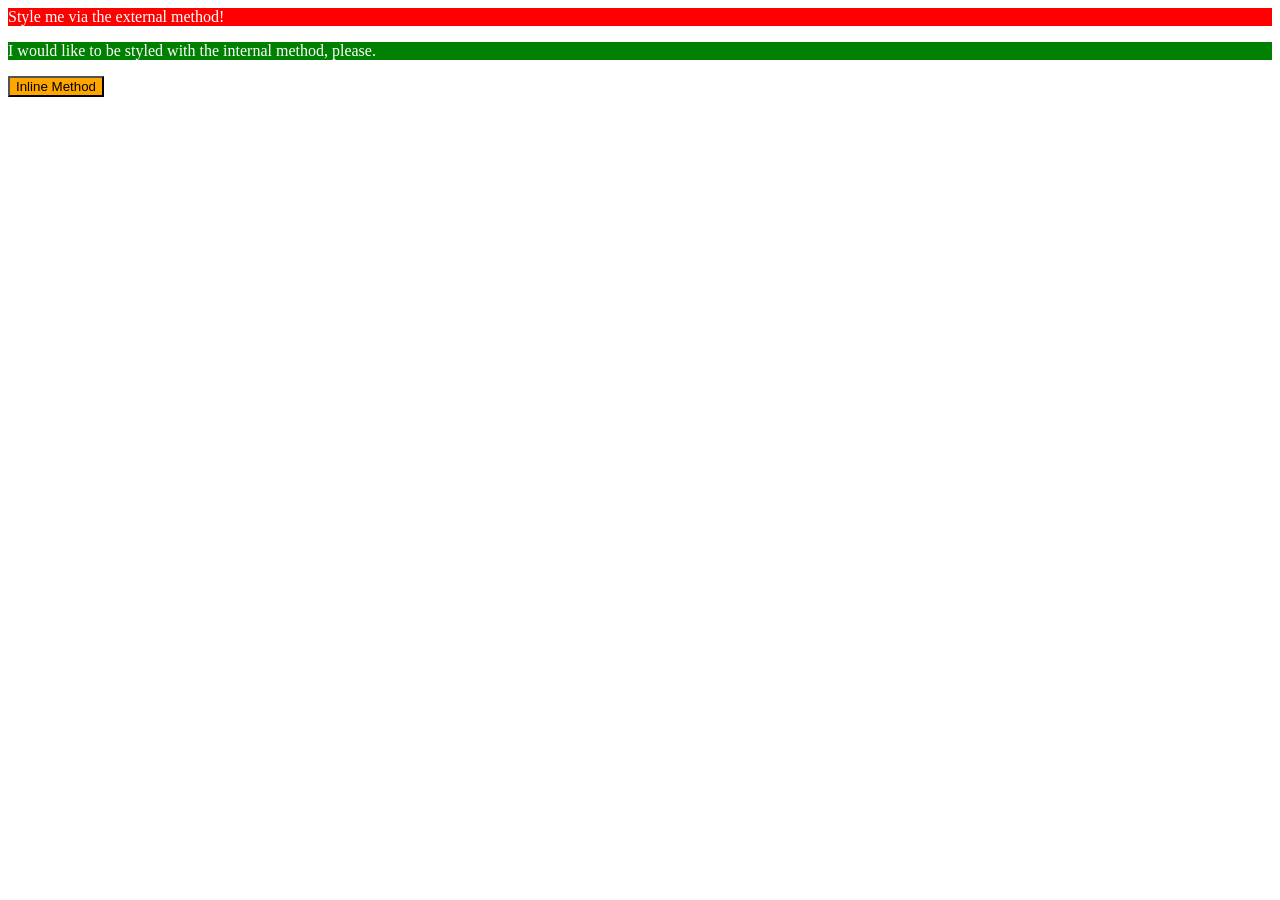
<file: foundations/intro-to-css/01-css-methods/index.html>
<!DOCTYPE html>
<html lang="en">
  <head>
    <meta charset="UTF-8">
    <meta http-equiv="X-UA-Compatible" content="IE=edge">
    <meta name="viewport" content="width=device-width, initial-scale=1.0">
    <title>Methods for Adding CSS</title>
    <link rel="stylesheet" href="style.css">
    <style> 
    
     p{
        color: white;
        background-color: green
      }
    </style>
  </head>
  <body>
    <div>Style me via the external method!</div>
    <p>I would like to be styled with the internal method, please.</p>
    <button style="color:black; background-color: orange;">Inline Method</button>
  </body>
</html>
</file>
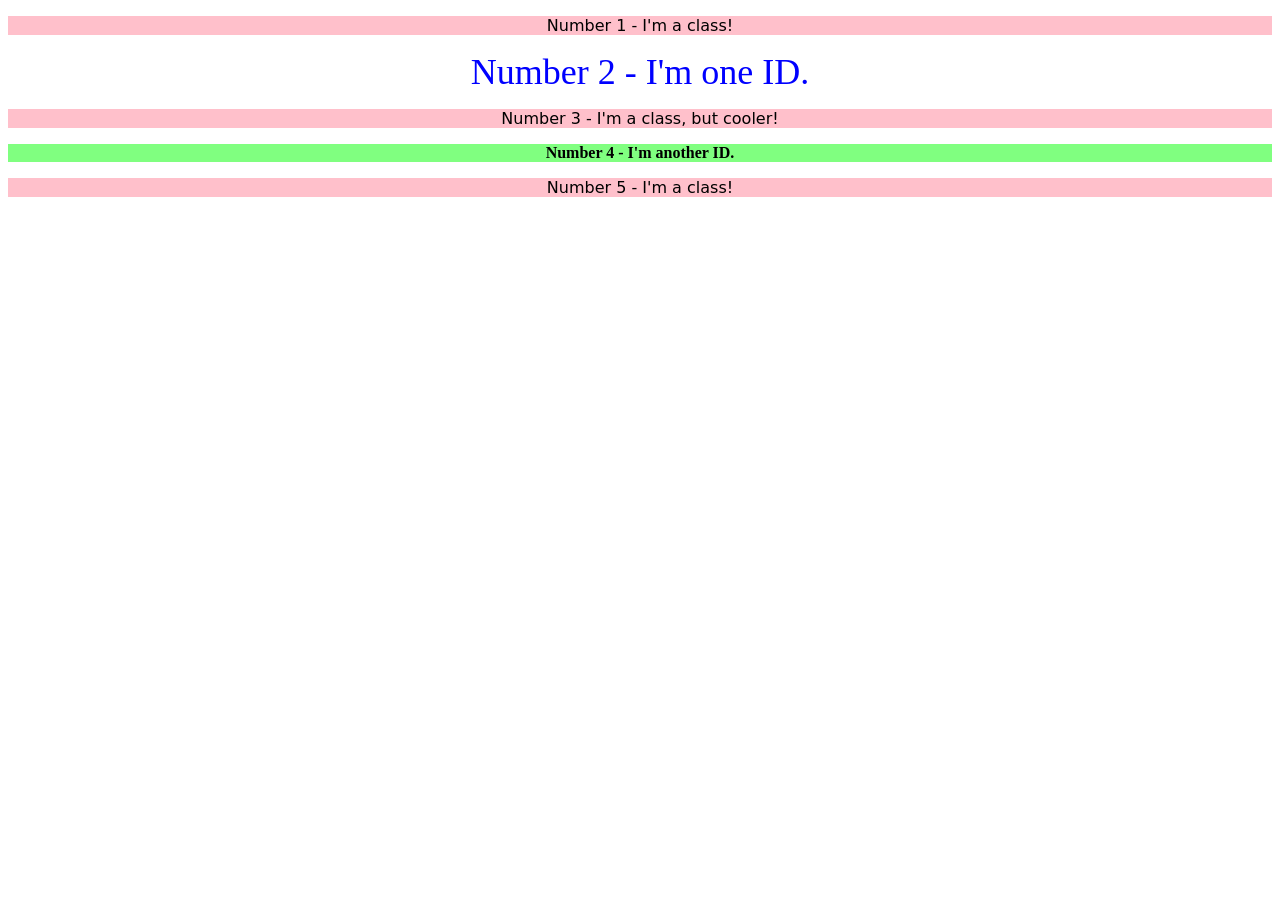
<file: foundations/intro-to-css/02-class-id-selectors/index.html>
<!DOCTYPE html>
<html lang="en">
  <head>
    <meta charset="UTF-8">
    <meta http-equiv="X-UA-Compatible" content="IE=edge">
    <meta name="viewport" content="width=device-width, initial-scale=1.0">
    <title>Class and ID Selectors</title>
    <link rel="stylesheet" href="style.css">
  </head>
  <body>
    <p class = "odd" >Number 1 - I'm a class!</p>
    <div id ="two">Number 2 - I'm one ID.</div>
    <p class ="odd">Number 3 - I'm a class, but cooler!</p>
    <div id ="four">Number 4 - I'm another ID.</div>
    <p class ="odd" >Number 5 - I'm a class!</p>
  </body>
</html>
</file>
<file: foundations/intro-to-css/01-css-methods/style.css>
div{
    color: white;
    background-color: red;
}
</file>
<file: foundations/intro-to-css/02-class-id-selectors/style.css>
/* Add CSS Styling */

.odd {
  background-color: pink;
  font-family: Verdana, "DejaVu Sans", sans-serif;
  text-align: center;
}

.adjust-font-size {
  font-size: 24px;
}

#two {
  color: #0000ff;
  font-size: 36px;
   text-align: center;
}

#four {
  background-color: hsl(120, 100%, 75%);
  font-weight: bold;
   text-align: center;
}
</file>
